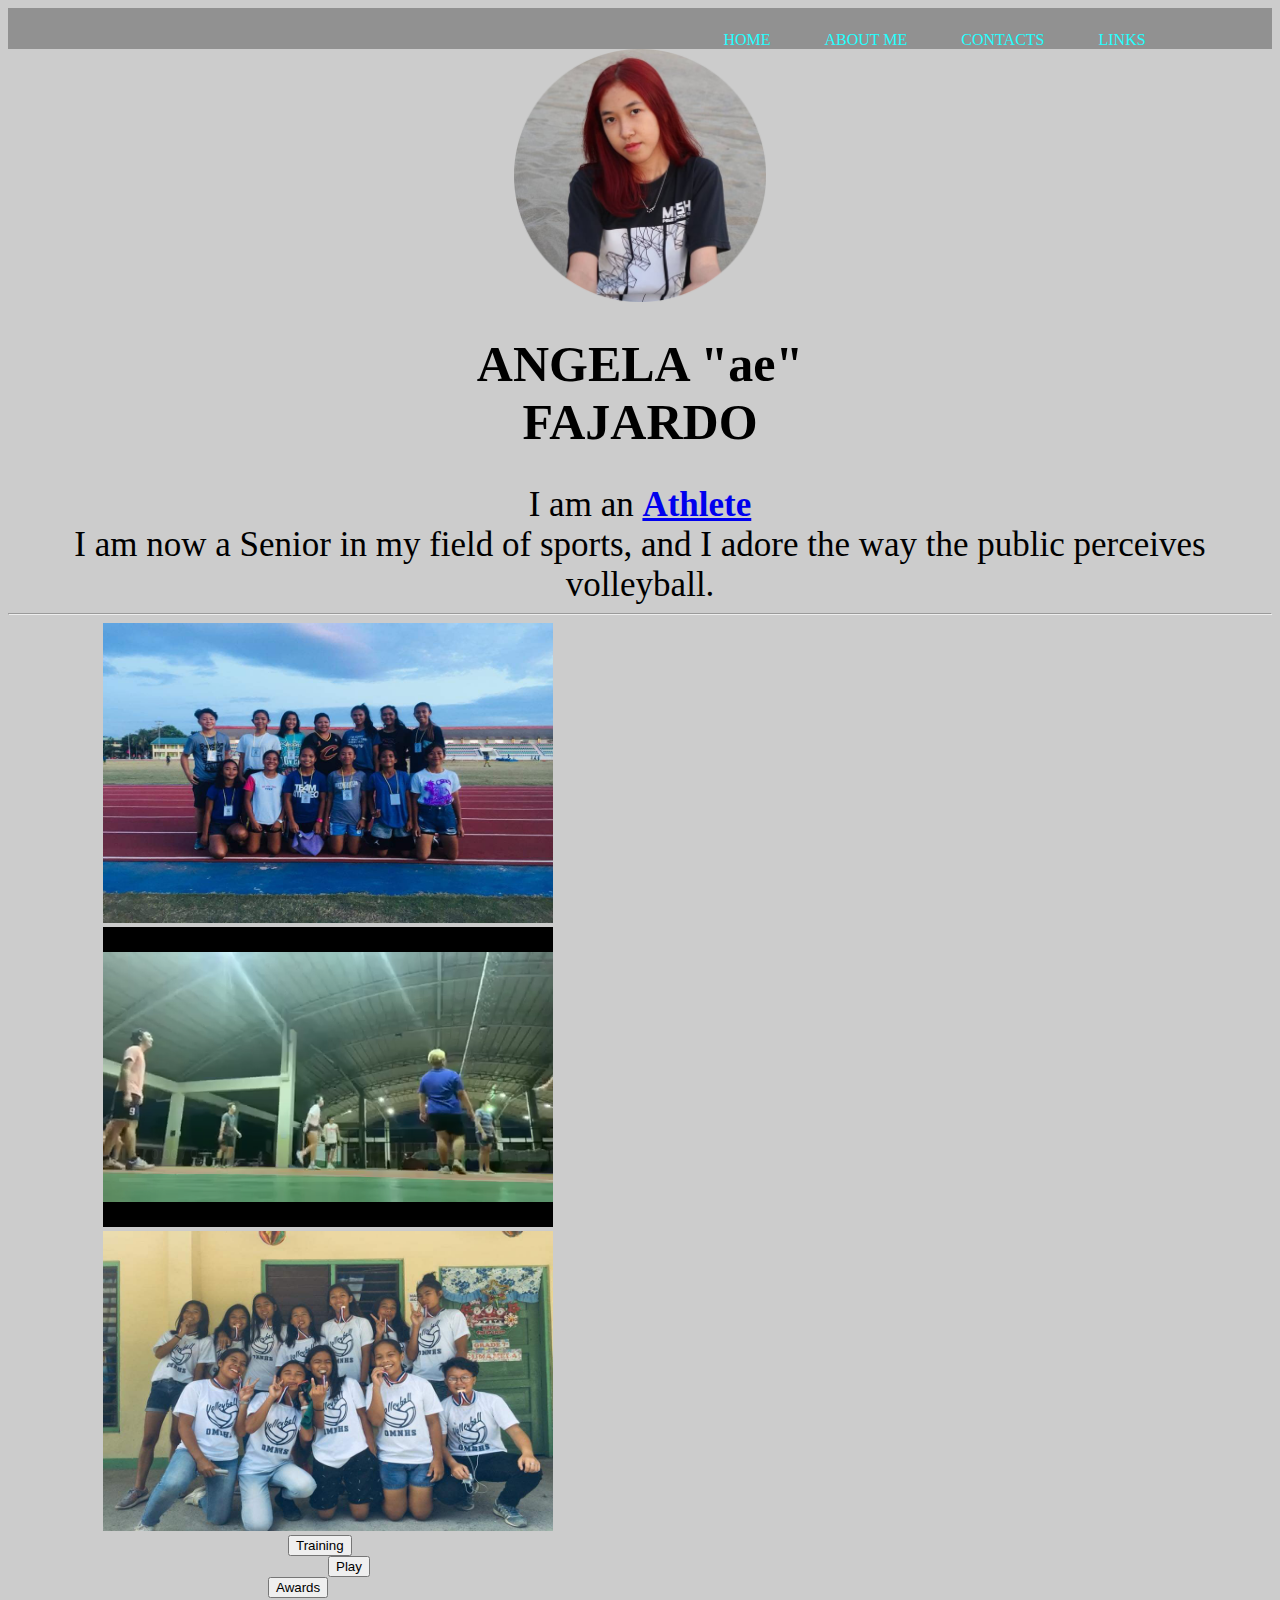
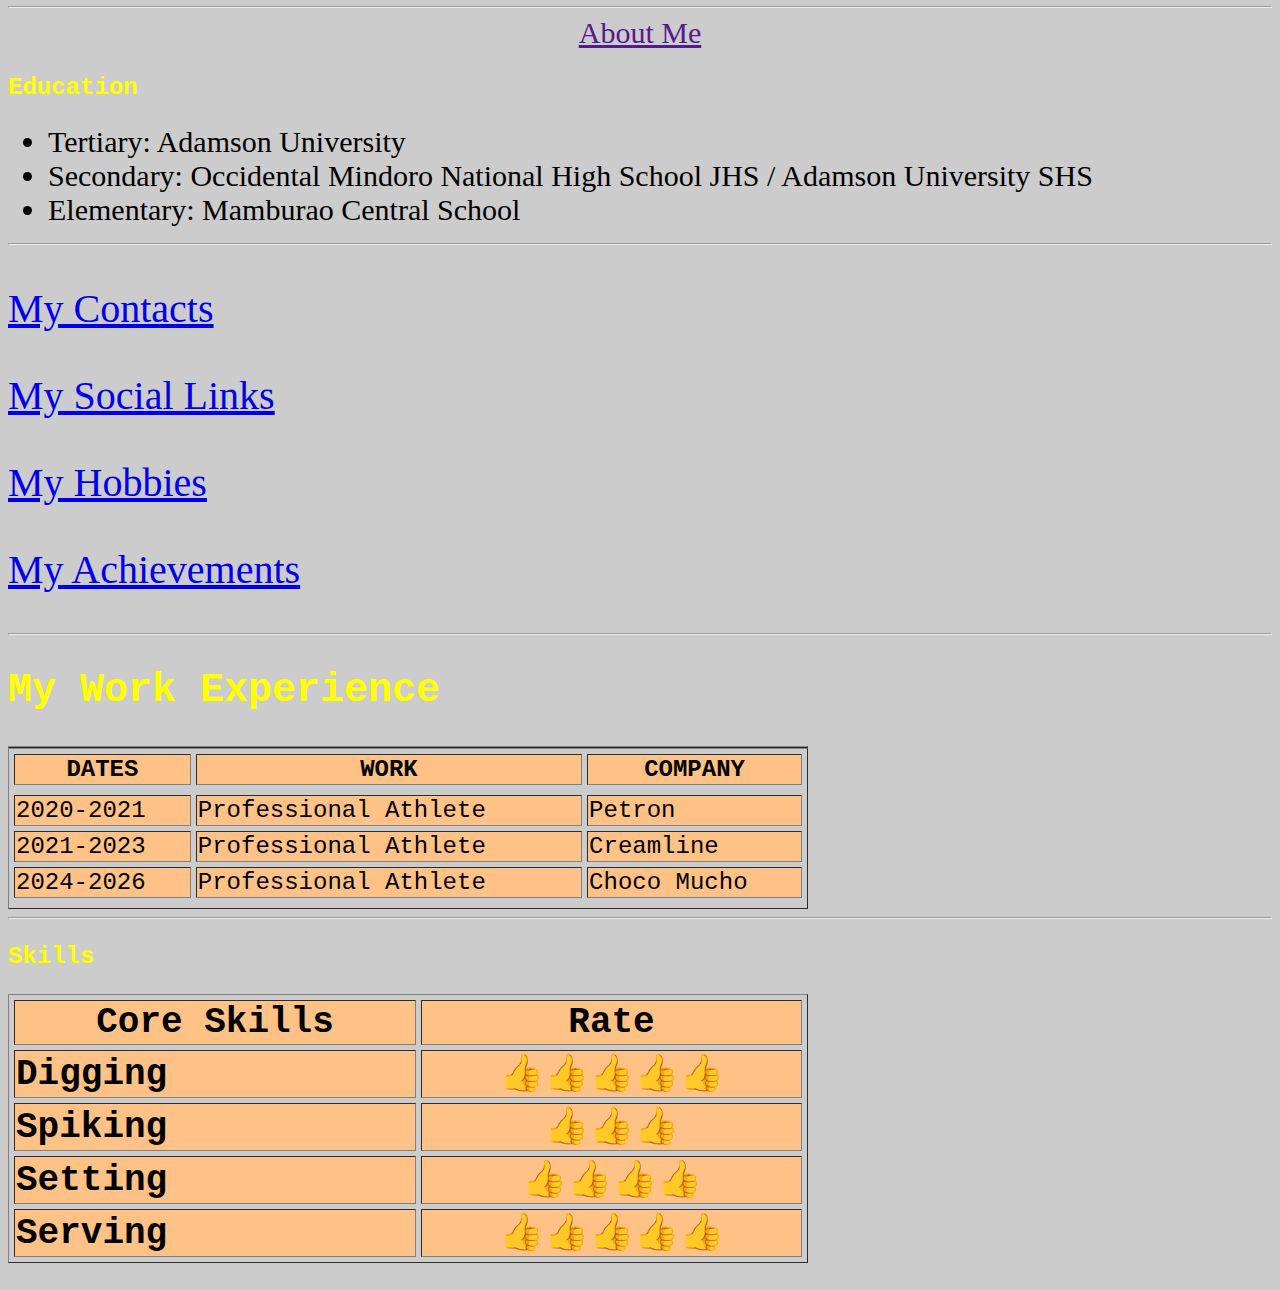
<file: index.html>
<!DOCTYPE html>
<html>
<body>
<script type="text/javascript">
alert("Greetings, Athletes!");
</script>
</body>
</html>
	<head>
		<meta charset="utf-8">
		<title>Angela Fajardo</title>
		<link rel="stylesheet" href= "style.css" />
		<link rel="shortcut icon" type="image/jpg" href="ae.ico">
	</head>
	<body>
	<header>
	   <div class="navbar">
	
	    <nav>
		    <ul>
			   <li><a href="#">Home</a></li>
			   <li><a href="#">About me</a></li>
			   <li><a href="#">Contacts</a></li>
			   <li><a href="#">Links</a></li>
			</ul>
		</nav>
	   </div>
	</header>
		        <td><img src="myself.png" width="150" height="150" alt="Angela Fajardo profile picture" class="center"></td>
		        <h1 class= "center1"> ANGELA "ae" FAJARDO </h1>
		        <div class= "center2"> I am an <strong> <a href="https://www.philsports.ph/"> Athlete</a></strong></em></div>
		        <div class= "center3">I am now a Senior in my field of sports, and I adore the way the public perceives volleyball.</div>
				<hr>
			  <img src="pic1.png" width="450" height="300" alt="" alt="" hspace="95">
			  <embed src="video.mp4" type="video/mp4" width="450" height="300" hspace="95"></embed>
			  <img src="pic4.png" width="450" height="300" alt="" alt="" hspace="95">
			  
			  <script type="text/javascript" src="pic1.js"></script>
			  <input class="jv" type="button" value="Training" onclick="training()" hspace="280"/>
			  <script type="text/javascript" src="video.js"></script>
			  <input class="jv" type="button" value="Play" onclick="play()" hspace="320"/>
			  <script type="text/javascript" src="pic4.js"></script>
			  <input class="jv" type="button" value="Awards" onclick="award()" hspace="260"/>
			  
			<table border="1" cellspacing="10">
<thead>	 
<hr>
<div class= "cntr">
<a href=""> About Me</a>
</div>
<h3>Education</h3>
<ul>
		<li style="color:black;font-family:Copperplate, Papyrus, Fantasy;font-size:30px"> Tertiary: Adamson University</li>
	    <li style="color:black;font-family:Copperplate, Papyrus, Fantasy;font-size:30px"> Secondary: Occidental Mindoro National High School JHS / Adamson University SHS</li>
		<li style="color:black;font-family:Copperplate, Papyrus, Fantasy;font-size:30px"> Elementary: Mamburao Central School</li>
		</ul>
		<hr>
		<p class= "contacts"><a href="contacts.html">My Contacts</a></p>
		<p class= "socmed"><a href="social-links.html">My Social Links</a></p>
		<p class= "hobbies"><a href="hobbies.html">My Hobbies</a></p>
		<p class= "achievements"><a href="achievements.html">My Achievements</a></p>
		</hr>
<hr>
<h2>My Work Experience</h2>
	<table border="1" cellspacing="5">
	<thead>
		<tr>
		    <th>DATES</th>
			<th>WORK</th>
			<th>COMPANY</th>
		<tr>
	</thead>
	    <tr>
		    <td>2020-2021</td>
			<td>Professional Athlete</td>
			<td>Petron</td>
		</tr>
		<tr>
		    <td>2021-2023</td>
			<td>Professional Athlete</td>
			<td>Creamline</td>
		</tr>
		<tr>
		    <td>2024-2026</td>
			<td>Professional Athlete</td>
			<td>Choco Mucho</td>
	<tr>
	</table>

<hr>
<h3>Skills<h3>
<table border="1" cellspacing="5">
    <thead>
	<tr>
	    <th>Core Skills</th>
		<th>Rate</th>
	</tr>
        </thead>
    <tr>
	    <td>Digging</td>
		<th>👍👍👍👍👍</th>
	</tr>
	
	<tr>
	    <td>Spiking</td>
		<th>👍👍👍</th>
	</tr>
	
	<tr>
	    <td>Setting</td>
		<th>👍👍👍👍</th>
	</tr>
	
	<tr>
	    <td>Serving</td>
		<th>👍👍👍👍👍</th>
	</tr
	
	</table>
	
</body>
</html>
</file>
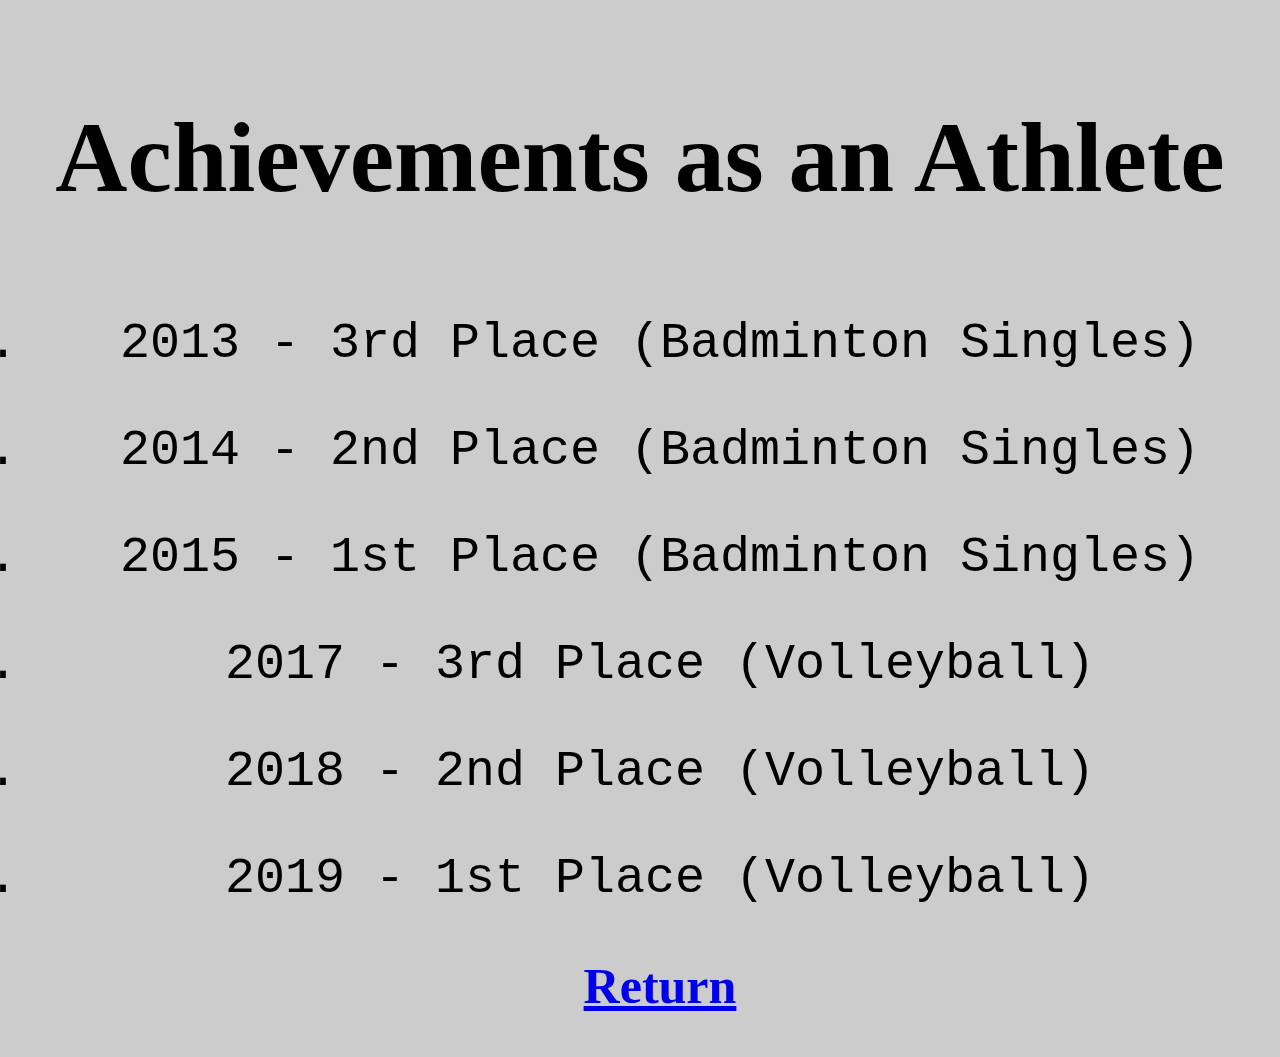
<file: achievements.html>
<!DOCTYPE html>
 <html lang="en" dir="ltr">
 
 <head>
    <meta charset="utf-8">
	<title>My Achievements</title>
	<link rel="stylesheet" href= "style-achievements.css" />
 </head> 
 
 
<body>
   <h3>Achievements as an Athlete</h3>
   <ol>
     <li style="color:black;font-family:Lucida Console, Courier New, Monospace;font-size:50px"><p class= "center"> 2013 - 3rd Place (Badminton Singles)</li></p>
	 <li style="color:black;font-family:Lucida Console, Courier New, Monospace;font-size:50px"><p class= "center"> 2014 - 2nd Place (Badminton Singles)</li></p>
	 <li style="color:black;font-family:Lucida Console, Courier New, Monospace;font-size:50px"><p class= "center"> 2015 - 1st Place (Badminton Singles)</li></p>
	 <li style="color:black;font-family:Lucida Console, Courier New, Monospace;font-size:50px"><p class= "center"> 2017 - 3rd Place (Volleyball)</li></p>
	 <li style="color:black;font-family:Lucida Console, Courier New, Monospace;font-size:50px"><p class= "center"> 2018 - 2nd Place (Volleyball)</li></p>
	 <li style="color:black;font-family:Lucida Console, Courier New, Monospace;font-size:50px"><p class= "center"> 2019 - 1st Place (Volleyball)</li></p>
	 
	<h2><a href="index.html">Return</h2>
	 
	</ol>
   </body>
   
   </html>
</file>
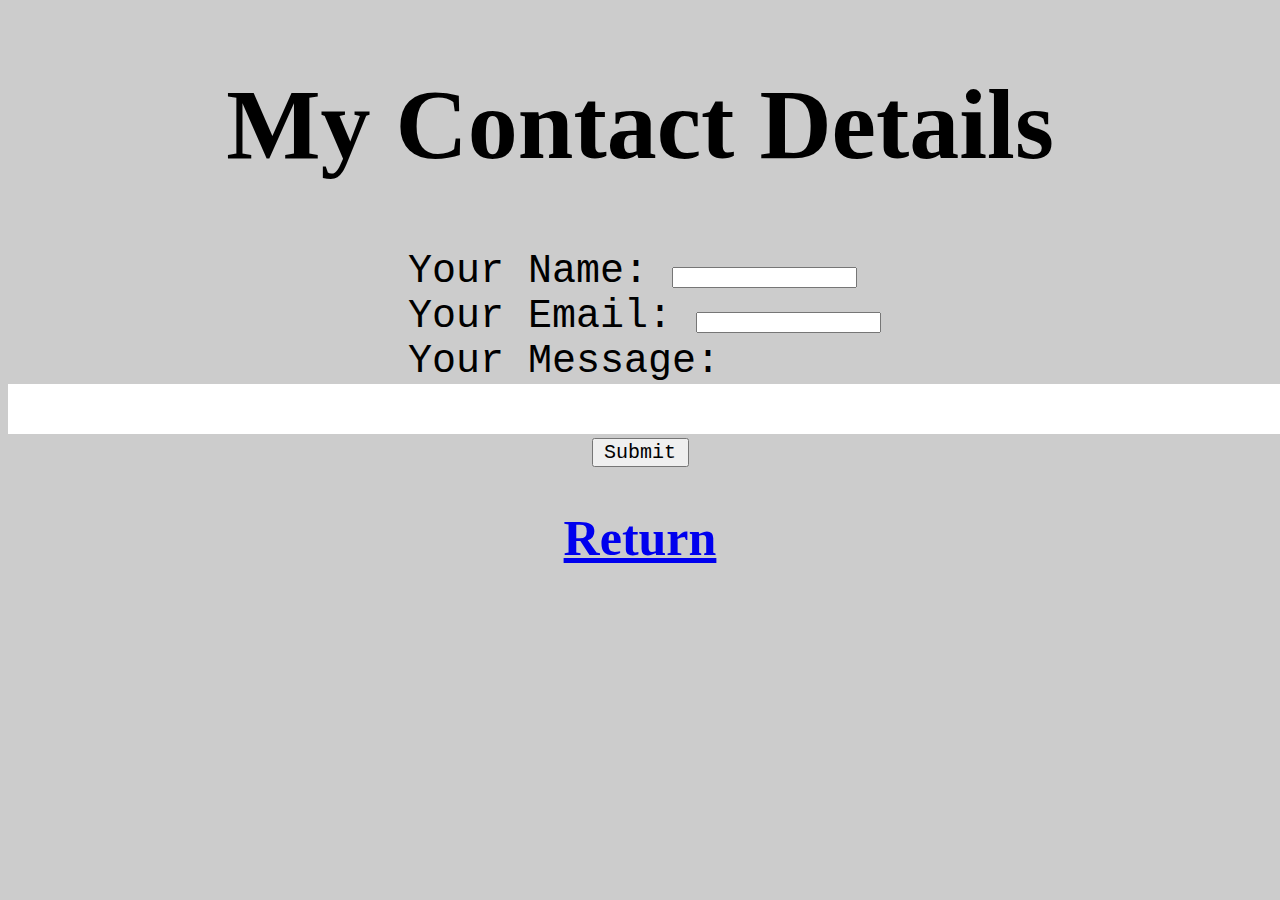
<file: contacts.html>
<!DOCTYPE html>
<html lang="en" dir="ltr">
  <head>
    <meta charset="utf-8">
    <title>Contact Me</title>
	<link rel="stylesheet" href= "style-contacts.css" />
  </head>
  <body>
    <h1>My Contact Details</h1>
    <form action="mailto:angela.fajardo456@adamson.edu.ph" method="post" enctype="text/plain">
    <label>Your Name: </label>
    <input type="text" name="yourName" value=""><br>
      <label>Your Email: </label>
    <input type="email" name="yourEmail" value=""><br>
      <label>Your Message: </label><br>
    <textarea name="yourMessage" row="5" cols="20"></textarea><br>
    <input type="submit" name="" id="btn_i">
	
	<h2><a href="index.html">Return</h2>

  </form>
  </body>
  </html>
</file>
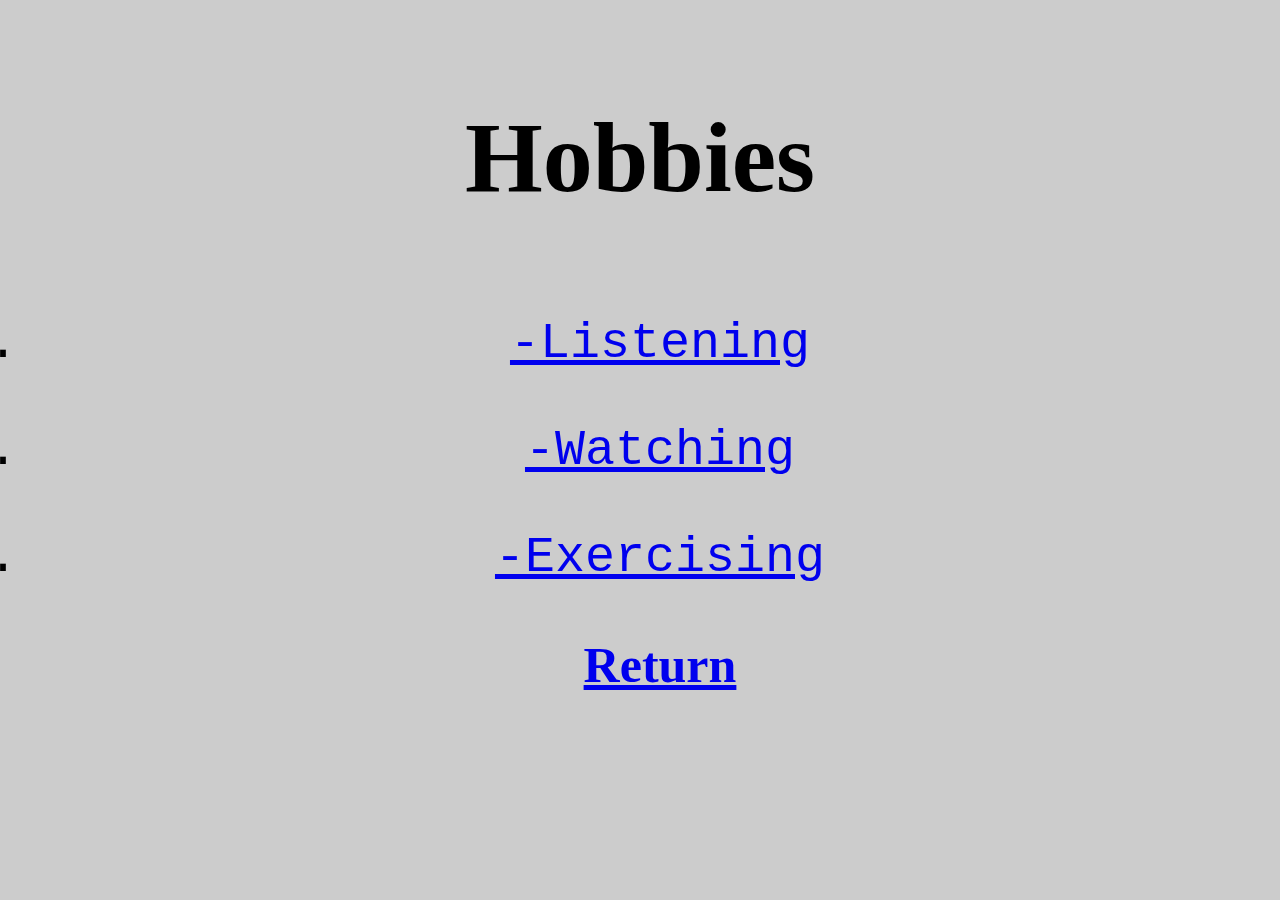
<file: hobbies.html>
<!DOCTYPE html>
 <html lang="en" dir="ltr">
 
 <head>
    <meta charset="utf-8">
	<title>My Hobbies</title>
	<link rel="stylesheet" href= "style-hobbies.css" />
 </head> 
 
 
<body>
   <h3>Hobbies</h3>
   <ol>
     <li style="color:black;font-family:Lucida Console, Courier New, Monospace;font-size:50px"><p class= "center"><a href="https://open.spotify.com/"> -Listening </a></li></p>
	 <li style="color:black;font-family:Lucida Console, Courier New, Monospace;font-size:50px"><p class= "center"><a href="https://kissasian.li/"> -Watching </a></li></p>
	 <li style="color:black;font-family:Lucida Console, Courier New, Monospace;font-size:50px"><p class= "center"><a href="https://sworkit.com/%22%3E"> -Exercising</a></li></p>
	 
	<h2><a href="index.html">Return</h2>
	 
	</ol>
   </body>
   
   </html>
</file>
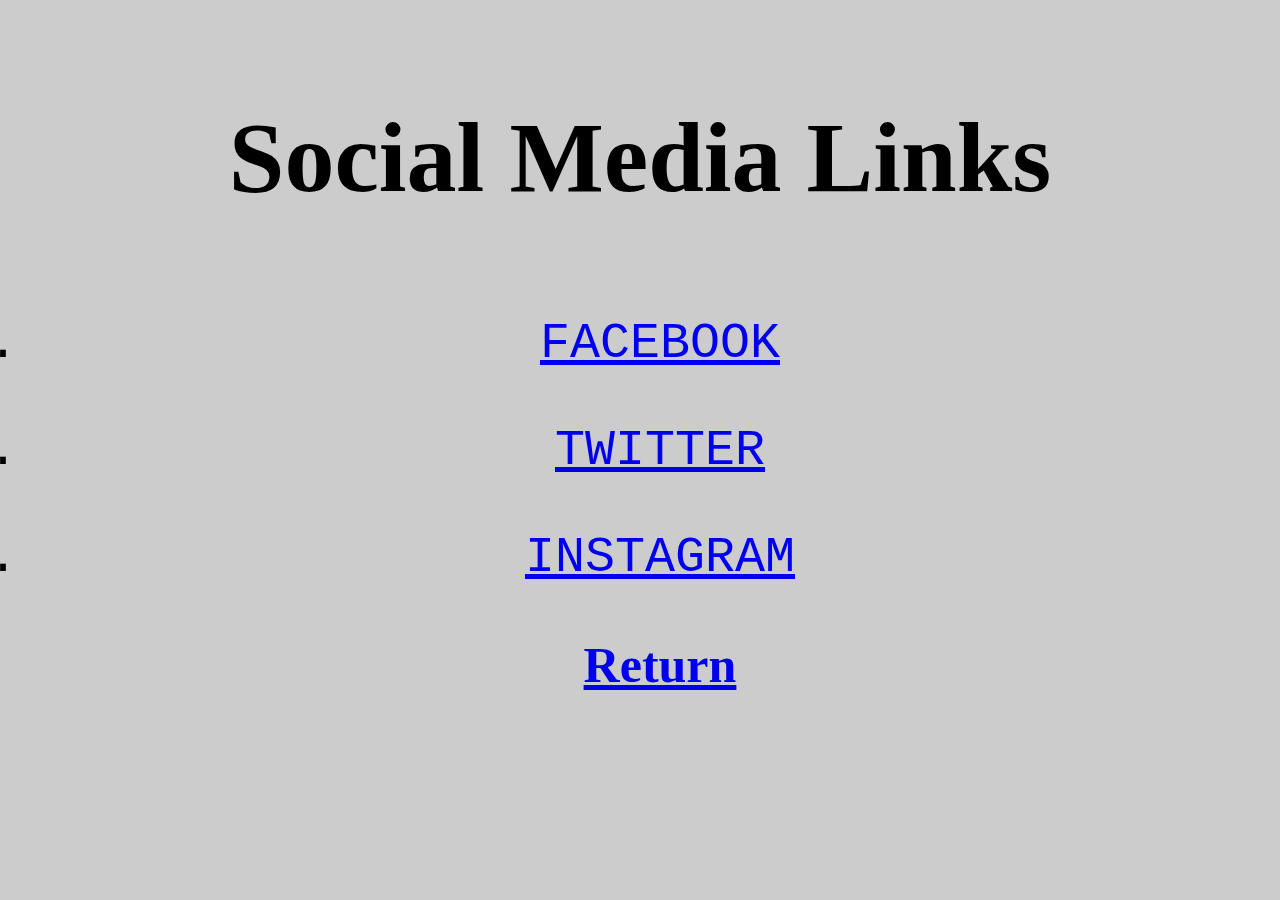
<file: social-links.html>
<!DOCTYPE html>
 <html lang="en" dir="ltr">
 
 <head>
    <meta charset="utf-8">
	<title>My Social Links</title>
	<link rel="stylesheet" href= "style-links.css" />
 </head> 
 
 
<body>
   <h3>Social Media Links</h3>
   <ol>
     <li style="color:black;font-family:Lucida Console, Courier New, Monospace;font-size:50px"><p class= "center"><a href="https://www.facebook.com/angelafjrd3"> FACEBOOK </a></li></p>
	 <li style="color:black;font-family:Lucida Console, Courier New, Monospace;font-size:50px"><p class= "center"><a href="https://twitter.com/ellafjrd?t=l6W6nHrbDRcDgeGU7Tj5Pw&s=07"> TWITTER </a></li></p>
	 <li style="color:black;font-family:Lucida Console, Courier New, Monospace;font-size:50px"><p class= "center"><a href="https://www.instagram.com/invites/contact/?i=1iqbtto8jlvs3&utm_content=yn7bzh"> INSTAGRAM</a></li></p>
	 
	<h2><a href="index.html">Return</h2>
	 
	</ol>
   </body>
   
   </html>
</file>
<file: style.css>
body{
	background-image: url("https://th.bing.com/th/id/R.cb952812bb833202a9a28676af37c072?rik=3o%2brVk%2bAXSSZpw&riu=http%3a%2f%2fwww.wallpaperbetter.com%2fwallpaper%2f815%2f161%2f75%2fvenice-beach-los-angeles-california-usa-sunset-volleyball-people-1080P-wallpaper.jpg&ehk=IYZaor60lBPMUzqUmhBo%2bxn0Bc%2fD2K1Te1MuctHPgAs%3d&risl=&pid=ImgRaw&r=0"); 
	background-repeat: no-repeat;
	background-color: #cccccc;
	background-size: 2000px 2500px;
}
h1 {
	color: black;
	font-size: 300%;
	text-align: center;
	font-family: Times New Roman, Serif;
}
.center{
	display: block;
	margin-left: auto;
	margin-right: auto;
	text-align: center;
	font-size: 50px;
	width: 20%;
	height: 20%;
}
.cntr{
	display: block;
	margin-left: auto;
	margin-right: auto;
	text-align: center;
	font-size: 30px;
	width: 20%;
	height: 20%;
}
.center1{
	display: block;
	margin-left: auto;
	margin-right: auto;
	text-align: center;
	font-size: 50px;
	width: 30%;
	height: 30%;
}
.center2{
	color: black;
	font-size: 35px;
	text-align: center;
	font-family: Copperplate, Papyrus, Fantasy;
}
.center3{
	color: black;
	font-size: 35px;
	text-align: center;
	font-family: Copperplate, Papyrus, Fantasy;
}
.hobbies{
	font-size: 40px;
}
.contacts{
	font-size: 40px;
}
.socmed{
	font-size: 40px;
}
.achievements{
	font-size: 40px;
}
h2{
	color: yellow;
	font-size: 250%;
	font-family: Lucida Console, Monospace;
}
table{
	table-layout: auto;
	width: 800px;
}
tr{
	background-color: #FFC286;
	color: black;
	font-size: 150%;
	font-family: Courier New, Monospace;
}
jv{
	display: block;
	margin-left: auto;
	margin-right: auto;
	width: 30%;
	height: 30%;
}
h3{
	color: yellow;
	font-size: 150%;
	font-family: Lucida Console, Monospace;
}
.navbar{
    width: 80%;
	margin: 0 auto;
}
header{
	background: #919191;
}
header::after{
	content: '';
	display: table;
	clear: both;
}
nav{
	float: right;
}
nav ul{
	margin: 0;
	padding: 0;
	list-style: none;
}
nav li{
	display: inline-block;
	margin-left: 50px;
	padding-top: 23px;
	
	position: relative;
}
nav a{
	color: #24ffff;
	text-decoration: none;
	text-transform: uppercase;
}
nav a:hover{
	color: #000;

}
nav a::before{
	content: '';
	display: block;
	height: 5px;
	width: 100%;
	background-color: #52ffff;
	
	position: absolute;
	top: 0;
	width: 0%;
	transition: all ease-in-out 250ms;
}
nav a:hover::before{
	width: 100%;
}
</file>
<file: style-achievements.css>
body{
	background-image: url("https://wallpapercave.com/wp/wp4586808.jpg"); 
	background-repeat: no-repeat;
	background-color: #cccccc;
	background-size: 1920px 2000px;
}
h3{
	color: black;
	font-size: 100px;
	text-align: center;
	font-family: Copperplate, Papyrus, Fantasy;
}
.center{
	color: black;
	font-size: 50px;
	text-align: center;
	font-family: Lucida Console, Courier New, Monospace;
}
h2{
	color: black;
	font-size: 50px;
	text-align: center;
	font-family: Copperplate, Papyrus, Fantasy;
}
</file>
<file: style-contacts.css>
body{
	background-image: url("https://wallpapercave.com/wp/wp4586808.jpg"); 
	background-repeat: no-repeat;
	background-color: #cccccc;
	background-size: 1920px 2000px;
}
h1{
	color: black;
	font-size: 100px;
	text-align: center;
	font-family: Copperplate, Papyrus, Fantasy;
}
label{
	color: black;
	font-size: 40px;
	text-align: center;
	font-family: Lucida Console, Courier New, Monospace;
	float: none;
	width: auto;
	border: 0 none #FFF;
	padding-left: 10em;
}
textarea{
	margin: auto;
	width: 100%;
	border: 5px purple;
	padding: 10px;
}
#btn_i{
	color: black;
	font-size: 20px;
	text-align: center;
	font-family: Lucida Console, Courier New, Monospace;
	display: grid;
	width: 97px;
	margin-left: auto;
	margin-right: auto;
}
h2{
	color: black;
	font-size: 50px;
	text-align: center;
	font-family: Copperplate, Papyrus, Fantasy;
}
</file>
<file: style-hobbies.css>
body{
	background-image: url("https://wallpapercave.com/wp/wp4586808.jpg"); 
	background-repeat: no-repeat;
	background-color: #cccccc;
	background-size: 1920px 2000px;
}
h3{
	color: black;
	font-size: 100px;
	text-align: center;
	font-family: Copperplate, Papyrus, Fantasy;
}
.center{
	color: black;
	font-size: 50px;
	text-align: center;
	font-family: Lucida Console, Courier New, Monospace;
}
h2{
	color: black;
	font-size: 50px;
	text-align: center;
	font-family: Copperplate, Papyrus, Fantasy;
}
</file>
<file: style-links.css>
body{
	background-image: url("https://wallpapercave.com/wp/wp4586808.jpg"); 
	background-repeat: no-repeat;
	background-color: #cccccc;
	background-size: 1920px 2000px;
}
h3{
	color: black;
	font-size: 100px;
	text-align: center;
	font-family: Copperplate, Papyrus, Fantasy;
}
.center{
	color: black;
	font-size: 50px;
	text-align: center;
	font-family: Lucida Console, Courier New, Monospace;
}
h2{
	color: black;
	font-size: 50px;
	text-align: center;
	font-family: Copperplate, Papyrus, Fantasy;
}
</file>
